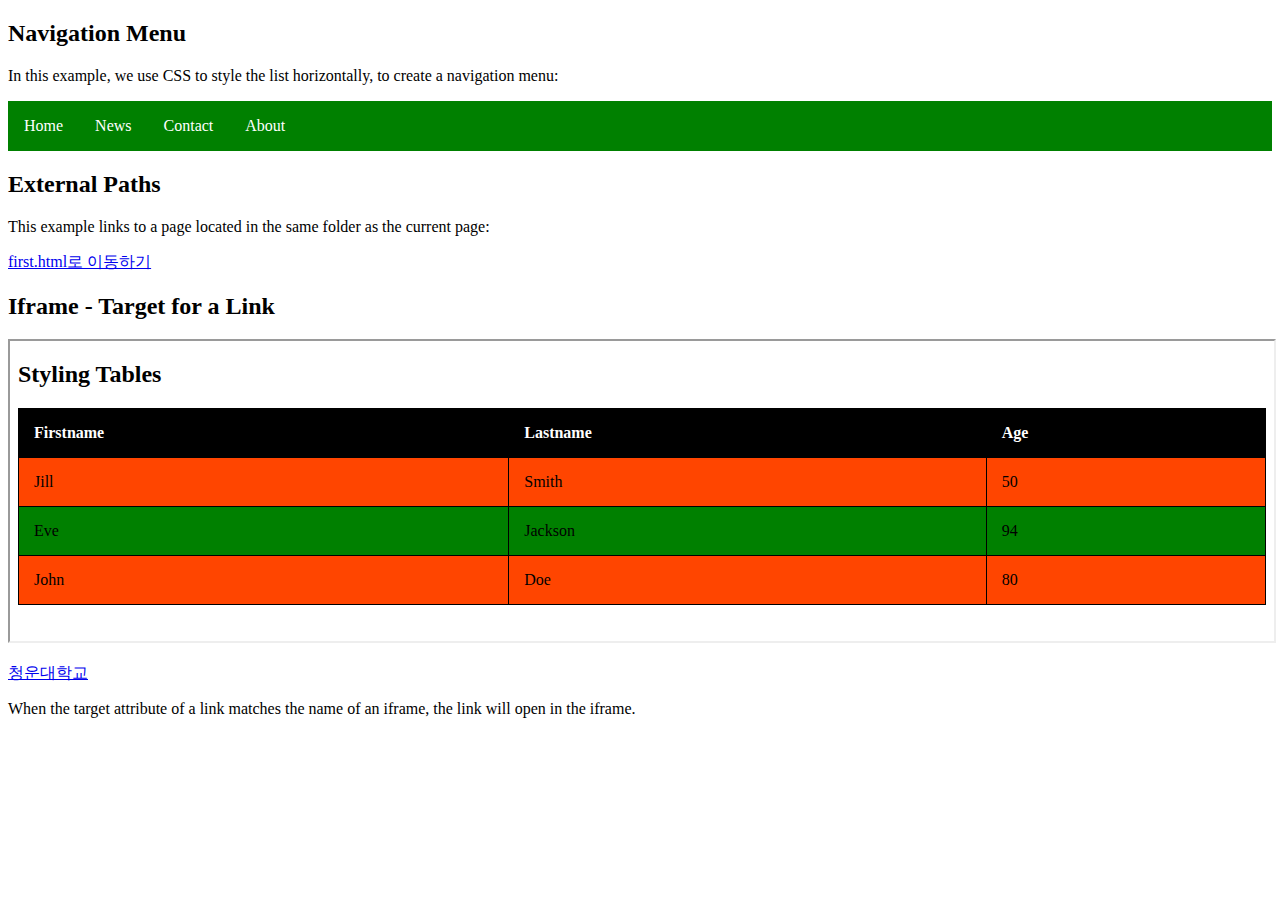
<file: index.html>
<!DOCTYPE html>
<html>
<head>
<style>
ul {
  list-style-type: none;
  margin: 0;
  padding: 0;
  overflow: hidden;
  background-color: green;
}

li {
  float: left;
}

li a {
  display: block;
  color: white;
  text-align: center;
  padding: 16px;
  text-decoration: none;
}

li a:hover {
  background-color: red;
}
</style>
</head>
<body>

<h2>Navigation Menu</h2>
<p>In this example, we use CSS to style the list horizontally, to create a navigation menu:</p>

<ul>
  <li><a href="#home">Home</a></li>
  <li><a href="#news">News</a></li>
  <li><a href="#contact">Contact</a></li>
  <li><a href="#about">About</a></li>
</ul>

<h2>External Paths</h2>

<p>This example links to a page located in the same folder as the current page:</p>

<p><a href="html/first.html">first.html로 이동하기</first></a></p>


<h2>Iframe - Target for a Link</h2>

<iframe src="html/0401.html" name="iframe_a" height="300px" width="100%" title="Iframe Example"></iframe>

<p><a href="http://www.chungwoon.ac.kr" target="iframe_a">청운대학교</a></p>

<p>When the target attribute of a link matches the name of an iframe, the link will open in the iframe.</p>

</body>
</html>
</file>
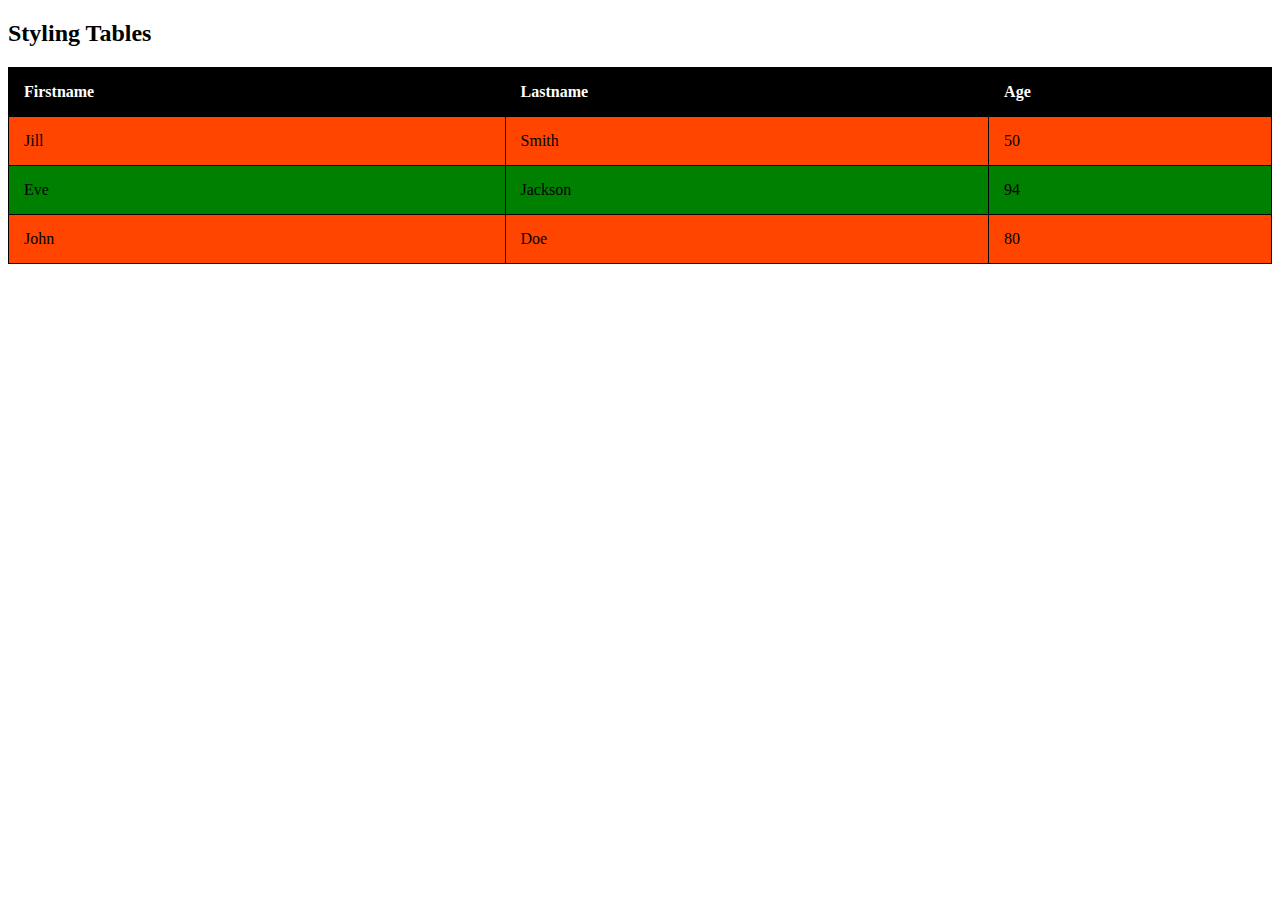
<file: html/0401.html>
<!DOCTYPE html>
<html>
<head>
<style>
table {
  width:100%;
}
table, th, td {
  border: 1px solid black;
  border-collapse: collapse;
}
th, td {
  padding: 15px;
  text-align: left;
}
#t01 tr:nth-child(even) {
  background-color: orangered;
}
#t01 tr:nth-child(odd) {
 background-color: green;
}
#t01 th {
  background-color: black;
  color: white;
}
</style>
</head>
<body>

<h2>Styling Tables</h2>



<table id="t01">
  <tr>
    <th>Firstname</th>
    <th>Lastname</th> 
    <th>Age</th>
  </tr>
  <tr>
    <td>Jill</td>
    <td>Smith</td>
    <td>50</td>
  </tr>
  <tr>
    <td>Eve</td>
    <td>Jackson</td>
    <td>94</td>
  </tr>
  <tr>
    <td>John</td>
    <td>Doe</td>
    <td>80</td>
  </tr>
</table>

</body>
</html>
</file>
